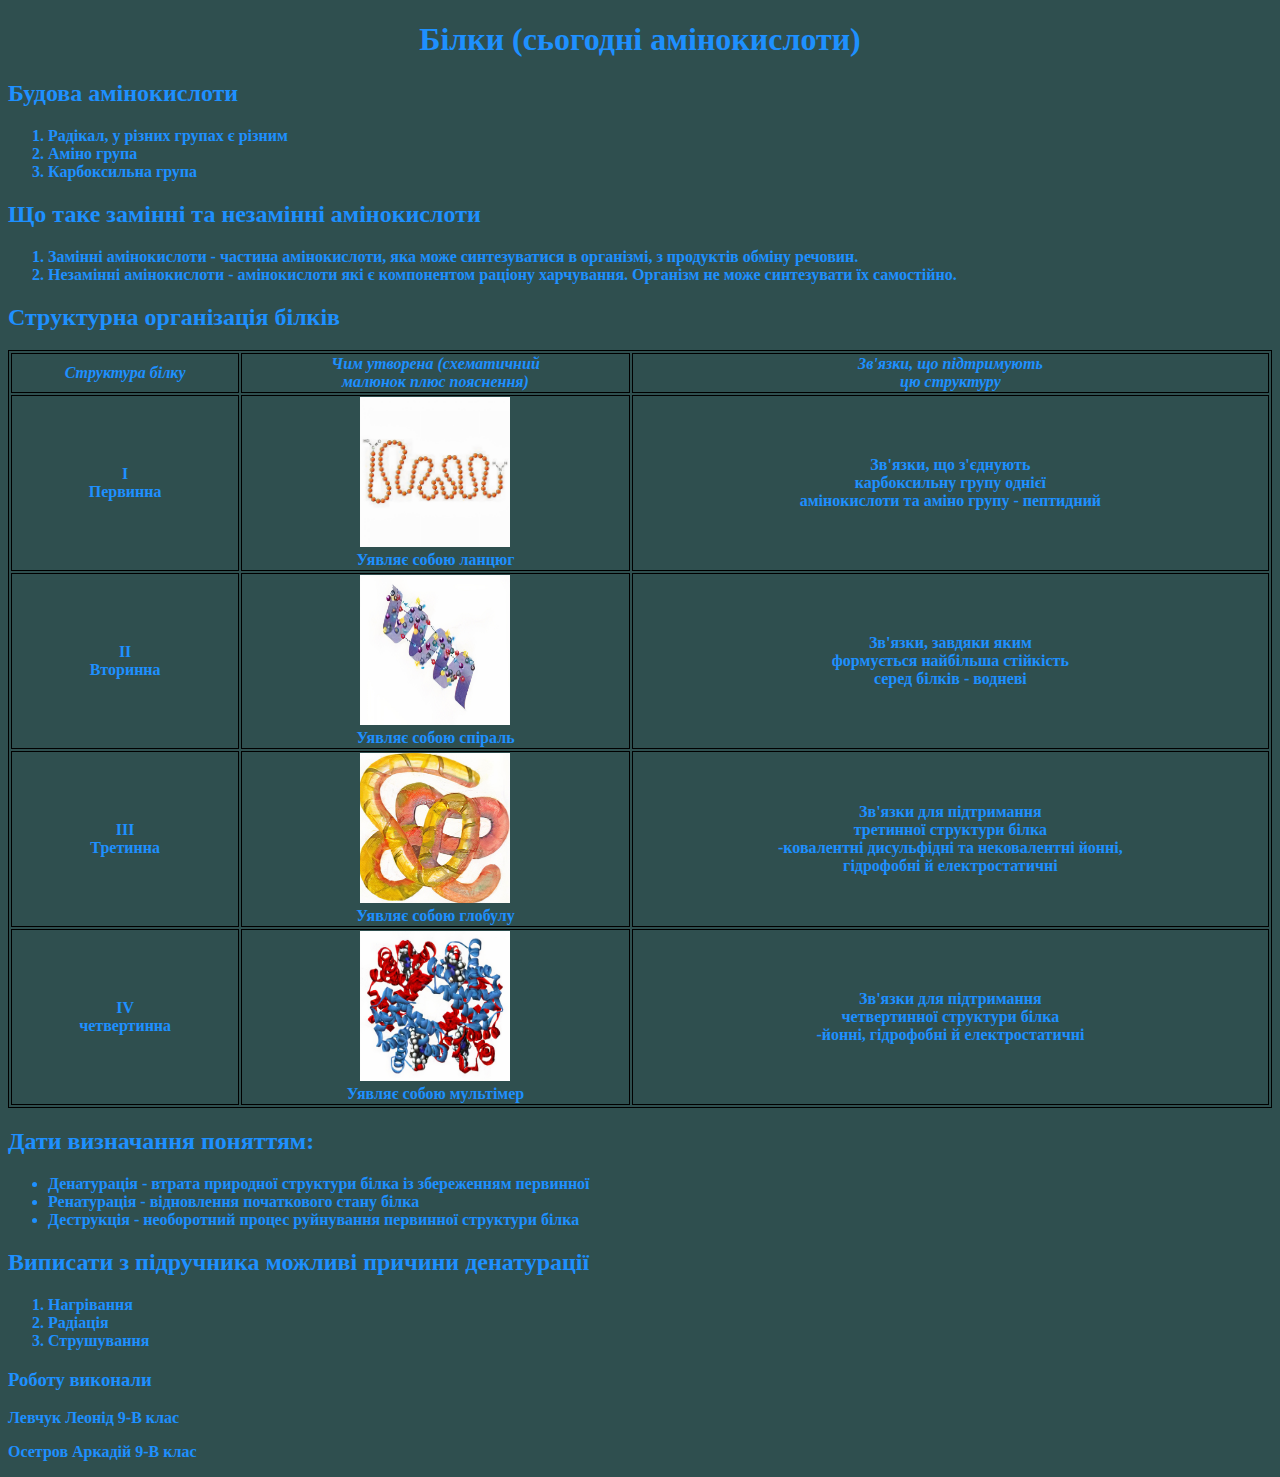
<file: index.html>
<!DOCTYPE html>
<html lang="ru">

<head>
    <meta charset="UTF-8">
    <meta http-equiv="X-UA-Compatible" content="IE=edge">
    <meta name="viewport" content="width=device-width, initial-scale=1.0">
    <link href="./CSS/Style.css" rel="stylesheet">
    <title>Білки</title>

</head>

<body>
    <header>
        <h1>Білки (сьогодні амінокислоти)</h1>
    </header>
<main>
    <section>
            
        <b>
            <h2>Будова амінокислоти</h2>
            <ol>
                <li>Радікал, у різних групах є різним</li>
                <li>Аміно група</li>
                <li>Карбоксильна група</li>
            </ol>
        </b>
    </section>
    <b>
        <section>
            <h2>Що таке замінні та незамінні амінокислоти</h2>
            <ol>
                <li>Замінні амінокислоти - частина амінокислоти, яка може синтезуватися в організмі, з продуктів обміну речовин.</li>
                <li>Незамінні амінокислоти - амінокислоти які є компонентом раціону харчування. Організм не може синтезувати їх самостійно.</li>
            </ol>
        </section>
    </b>
    <section>
        <h2>Структурна організація білків</h2>
       <b>
            <table style="width: 100%;">
                <tr >
                    <th>
                        <i>Структура білку</i>
                    </th>
                    <th>
                       <i>Чим утворена (схематичний<br> малюнок плюс пояснення)</i>
                    </th>
                    <th>
                        <i>Зв'язки, що підтримують<br> цю структуру</i>
                    </th>
                </tr>   
                <tr>
                <td>
                I<br>
                Первинна
                </td>
                <td><img src="./Img/photo_2021-11-01_10-28-21_auto_x2 (1).jpg" alt="Ланцюг" width="150px" height="150px"><br>Уявляє собою ланцюг</td>
                    <td class="td">Зв'язки, що з'єднують<br> карбоксильну групу однієї<br> амінокислоти та аміно групу - пептидний</td>
                </tr>
                <tr>
                    <td>
                    II<br>
                    Вторинна
                    </td>
                    <td><img src="./Img/zyro-image_auto_x2 (1).jpg" alt="Спіраль" width="150px" height="150px"><br>Уявляє собою спіраль</td>
                    <td class="td">Зв'язки, завдяки яким<br> формується найбільша стійкість<br> серед білків - водневі</td>
                    </tr>
                    <tr>
                        <td>
                        III<br>
                        Третинна
                        </td>
                        <td><img src="./Img/ТСБ_auto_x2.jpg" alt="Глобула" width="150px" height="150px"><br>Уявляє собою глобулу</td>
                        <td class="td">Зв'язки для підтримання<br> третинної структури білка <br>-ковалентні дисульфідні та нековалентні йонні,<br> гідрофобні й електростатичні</td>
                        </tr>
                        <td>
                            IV<br>
                            четвертинна
                            </td>
                            <td><img src="./Img/ЧСБ_auto_x2.jpg" alt="Мультімер" width="150px" height="150px"><br>Уявляє собою мультімер</td>
                            <td class="td">Зв'язки для підтримання<br> четвертинної структури білка <br>-йонні, гідрофобні й електростатичні</td>
                            </tr>
                </table>
       </b>
    </section>
    <b>
        <section>
            <h2>Дати визначання поняттям:</h2>
            <ul>
                <li>Денатурація - втрата природної структури білка із збереженням первинної</li>
                <li>Ренатурація - відновлення початкового стану білка </li>
                <li>Деструкція - необоротний процес руйнування первинної структури білка </li>
            </ul>
        </section>
    </b>
    <b>
        <section>
            <h2>Виписати з підручника можливі причини денатурації</h2>
            <ol>
                <li>Нагрівання</li>
                <li>Радіація</li>
                <li>Струшування</li>
            </ol>
        </section>
    </b>
       
</main>
    <footer>
 <b>
     <h3>Роботу виконали</h3>
     <p>Левчук Леонід 9-В клас</p>
     <p>Осетров Аркадій 9-В клас</p>
 </b>
    </footer>
</body>

</html>
</file>
<file: CSS/Style.css>
h1{
    text-align: center;
}
*{
    background-color: darkslategrey;
    color: dodgerblue;
}
table, th, td {
    border: 1px solid black;
  }
  td{
      /* padding-left: 10px; */
      text-align: center;
  }
</file>
